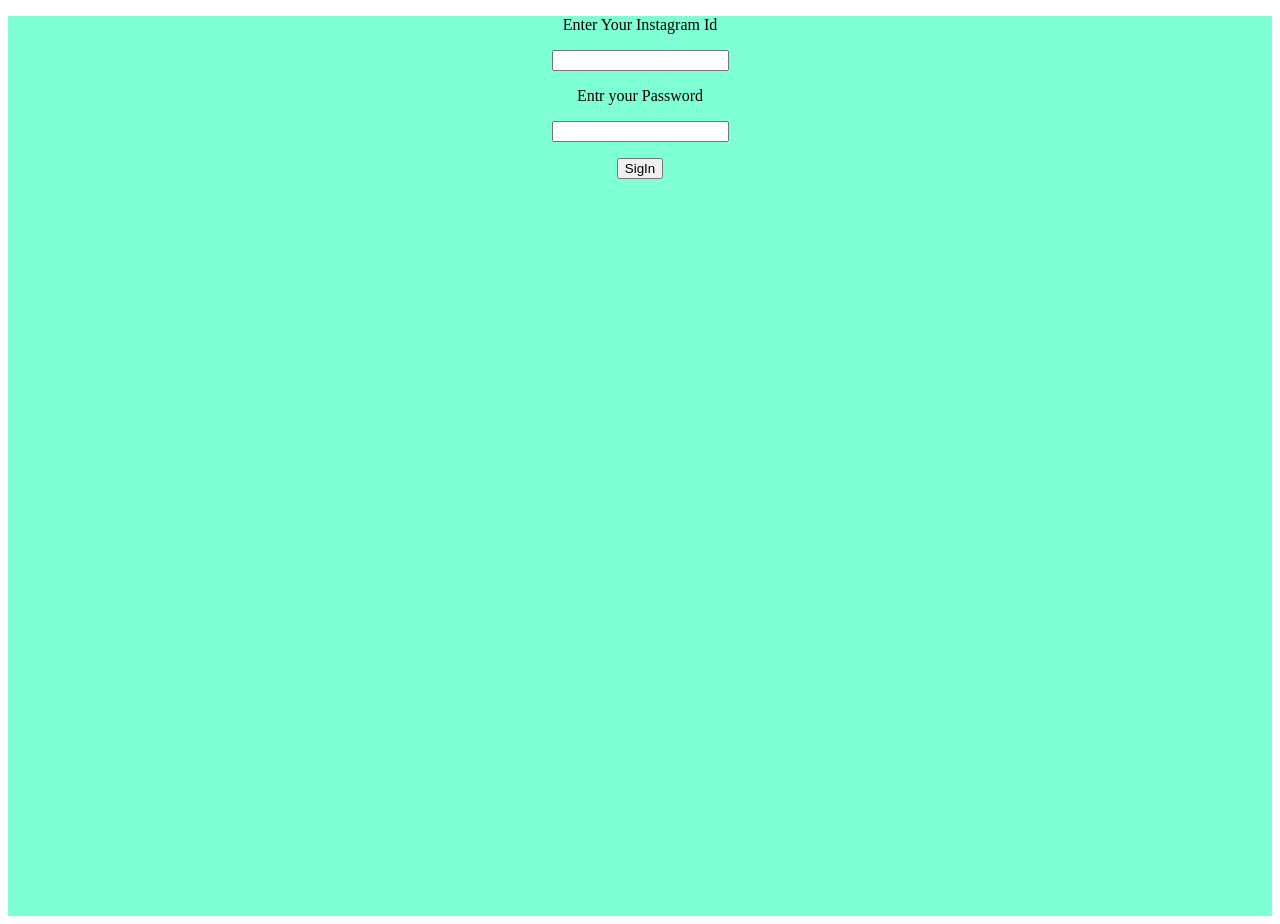
<file: index.html>
<!DOCTYPE html>
<html >
<head>
    <meta charset="UTF-8">
    <meta name="viewport" content="width=device-width, initial-scale=1.0">
    <title>Document</title>
    <link rel="stylesheet" href="index.css">
    
</head>
<body>
   
    <div class = "container">
        <p>Enter Your Instagram Id</p>
        <input type="text" id="nameInput"/>
        <p id="nameErr"></p>
        <p>Entr your Password</p>
        <input type="password" id="pass"/>
        <p id="passErr"></p>

        <div>
            <button onclick="siginBtn()">SigIn</button>
        </div>
        <p id="sentMsg"></p>
    </div>
    <script src="index.js"></script>
</body>
</html>
</file>
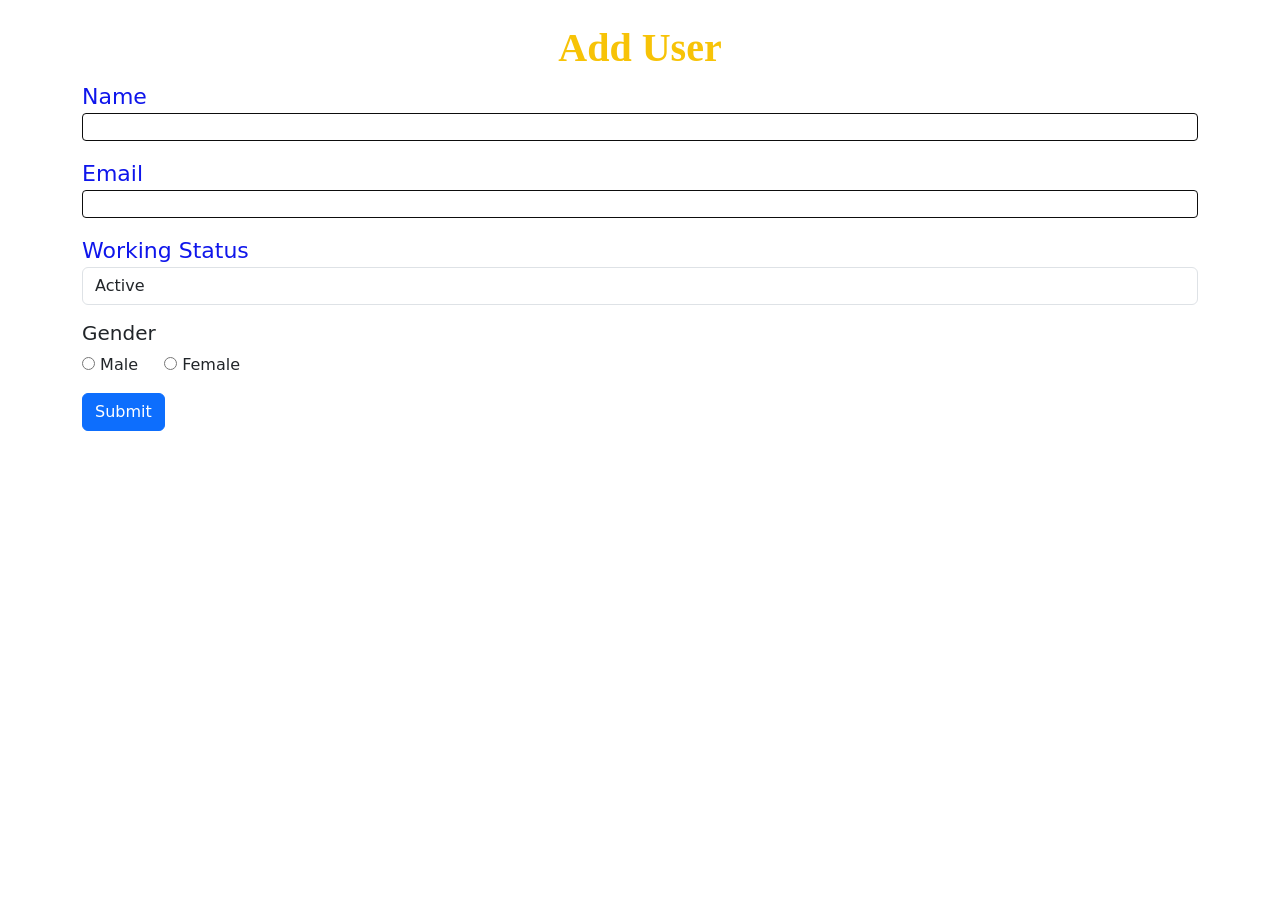
<file: form.html>
<!DOCTYPE html>
<html lang="en">
<head>
    <meta charset="UTF-8">
    <meta name="viewport" content="width=device-width, initial-scale=1.0">
    <title>Document</title>
    <link rel="stylesheet" href="form.css">
    <link href="https://cdn.jsdelivr.net/npm/bootstrap@5.0.2/dist/css/bootstrap.min.css" rel="stylesheet" integrity="sha384-EVSTQN3/azprG1Anm3QDgpJLIm9Nao0Yz1ztcQTwFspd3yD65VohhpuuCOmLASjC" crossorigin="anonymous">
</head>
<body>
    <form id="myForm">
        <div class="container">            
            <h1 class="heading mt-4">Add User</h1>
            <div class="name-container">
                <label for="name" class="label-heading">Name</label><br/>
                <input type="text" id="name" class="input-user w-100"/>
                <p id="nameErr" class="err-heading"></p>
            </div>
            <div class="name-container">
                <label for="email" class="label-heading">Email</label><br/>
                <input type="text" id="email" class="input-user w-100"/>
                <p id="emailErr" class="err-heading"></p>
            </div>
            <div class="mb-3">
                <label for="status" class="label-heading">Working Status</label><br/>
                <select id="status" class="selecting-points w-100 form-control">
                    <option value="Active" selected>Active</option>
                    <option value="Inactive">Inactive</option>
                </select>
            </div>
            <div class="mb-3">
                <h5>Gender</h5>
                <input type="radio" name="gender" id="maleInput" value="male"/>
                <label for="maleInput" checked class="male-head">Male</label>
                <input type="radio" name="gender" id="femaleInput" value="female"/>
                <label for="femaleInput">Female</label>

            </div>
            <button class="btn btn-primary">Submit</button>
        </div>
    </form>
    <script src="form.js"></script>
</body>
</html>
</file>
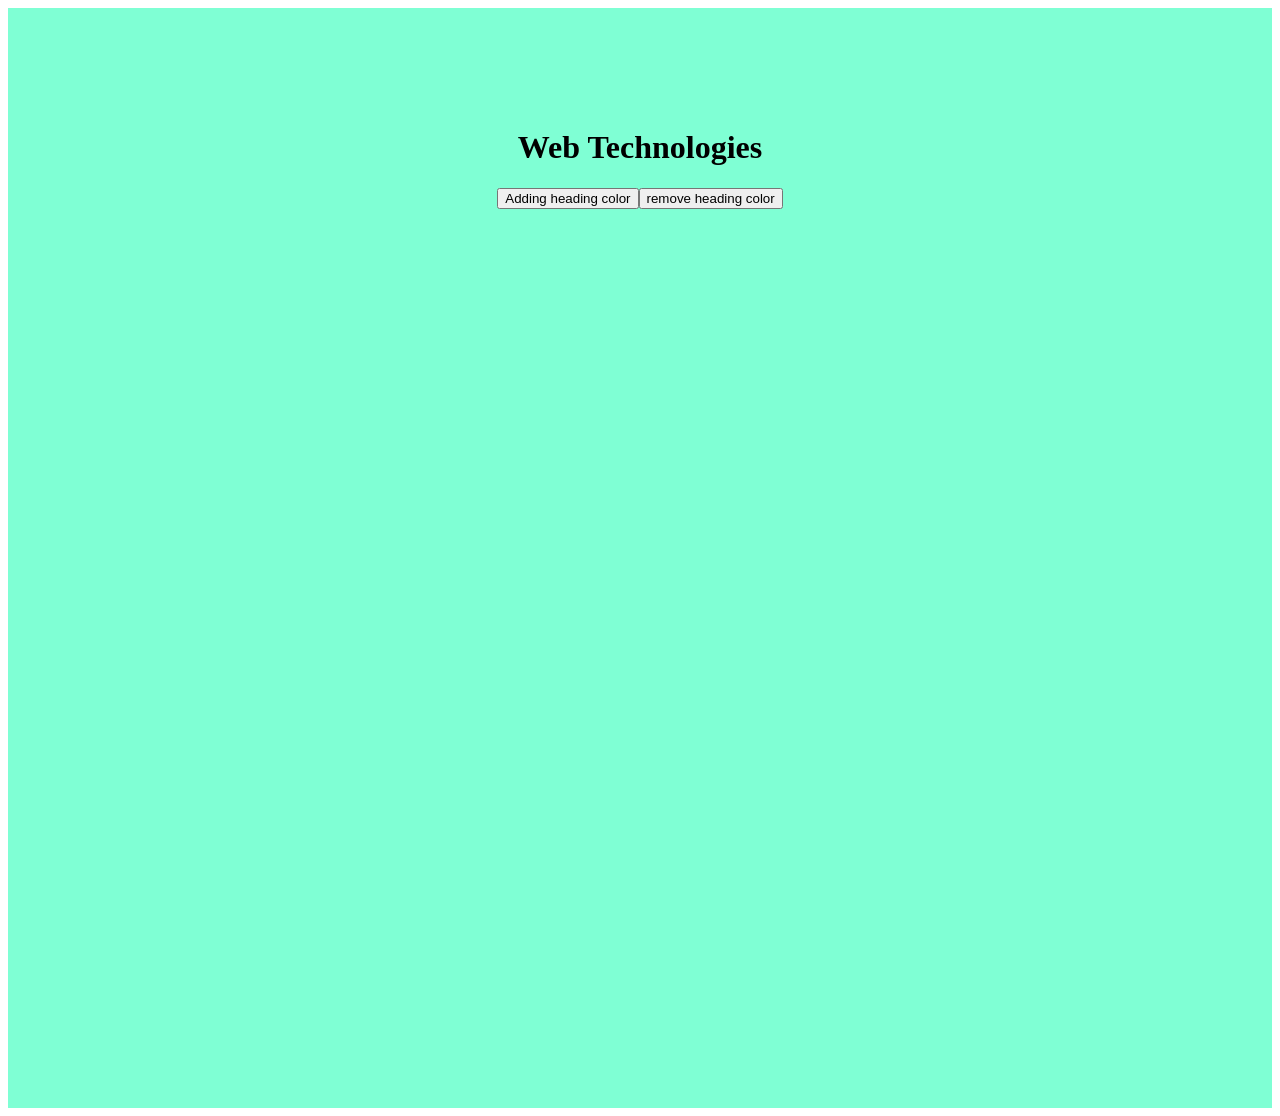
<file: heading.html>
<!DOCTYPE html>
<html lang="en">
<head>
    <meta charset="UTF-8">
    <meta name="viewport" content="width=device-width, initial-scale=1.0">
    <title>Document</title>
    <link rel="stylesheet" href="heading.css">
</head>
<body>
    <div id="myContainer" class="bg-container"></div>
    <script src="heading.js"></script>
</body>
</html>
</file>
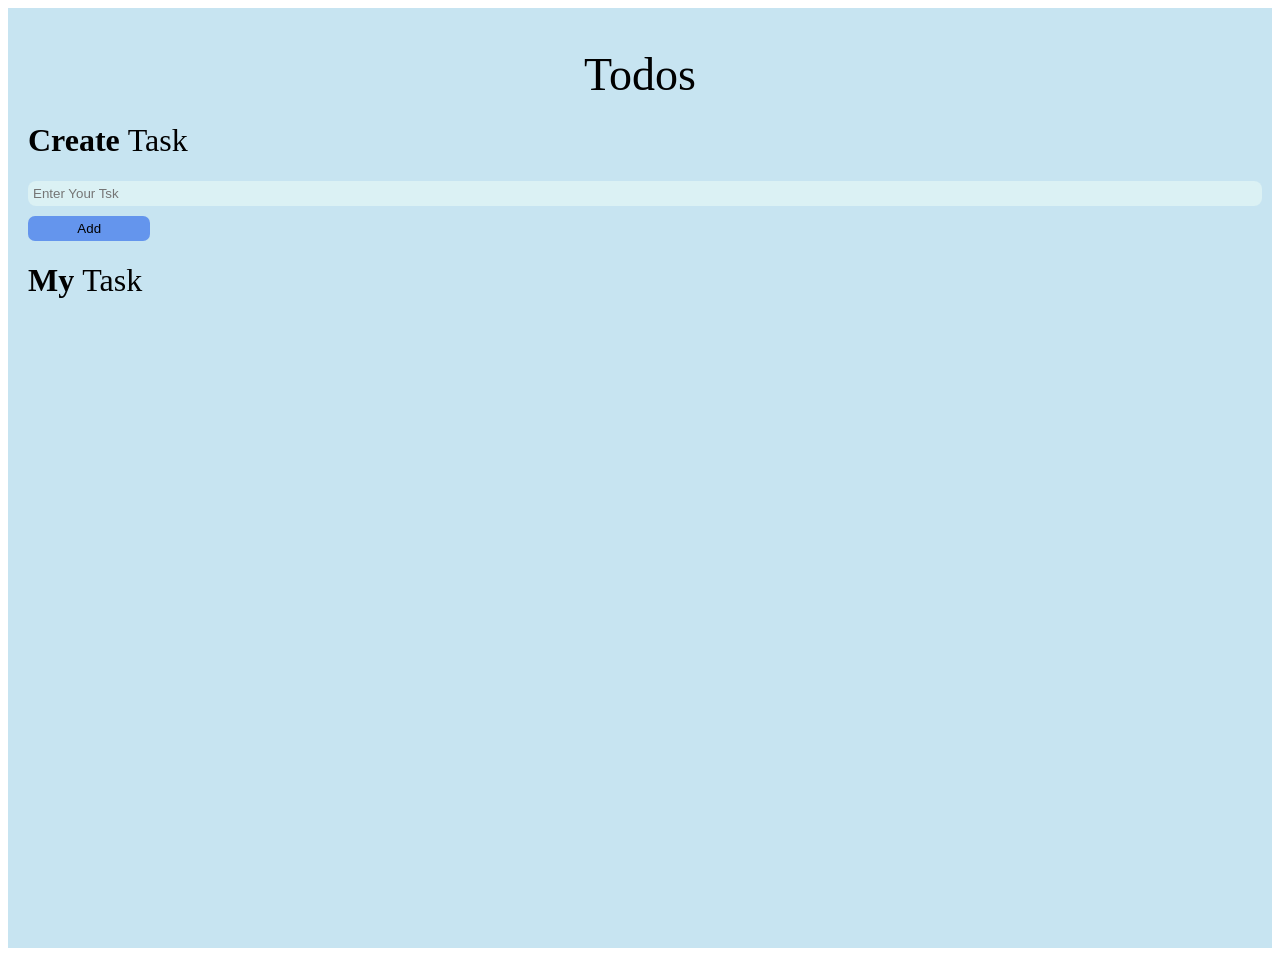
<file: todo.html>
<!DOCTYPE html>
<html lang="en">
<head>
    <meta charset="UTF-8">
    <meta name="viewport" content="width=device-width, initial-scale=1.0">
    <title>Document</title>
    <link rel="stylesheet" href="todo.css">
</head>
<body>
    <div class="bg-container">
        <div class="container">
            <div class="row">
                <div class="row-12">
                    <h1 class="heading">Todos</h1>
                    <h1 class="create-task-heading">Create <span class="create-task-heading-subpart">Task</span></h1>
                    <input type="text" id="todoUserInput" class="todo-user-input" placeholder="Enter Your Tsk" />
                    <button class="add-todo-button">Add</button>
                    <h1 class="create-task-heading">My <span class="create-task-heading-subpart">Task</span></h1>
                    <ul class="todo-item-container" id="todoItemsContainer"></ul>
                </div>
            </div>
        </div>
    </div>
    <script src="todo.js"></script>
</body>
</html>
</file>
<file: index.css>
.container{
    text-align: center;
    background-color: aquamarine;
    height: 100vh;
}
</file>
<file: form.css>
.heading{
    font-family: "Roboto";
    font-weight: bold;
    text-align: center;
    color: rgb(247, 195, 7);
}
.input-user{
   border-radius: 4px;
   border-color: #0d0d0d;
   border-width: 1px;
   border-style: solid;
}
.label-heading{
    font-size: 22px;
    color: rgb(15, 22, 235);
}
.err-heading{
    color: crimson;
}
.selecting-points{
    font-size: 150;
}
.male-head{
    padding-right: 21px;
}
</file>
<file: heading.css>
.bg-container{
    background-color: aquamarine;
    height: 100vh;
    text-align: center;
    padding: 100px;
}
.heading{
    color: brown;
}
</file>
<file: todo.css>
.bg-container{
    padding: 20px;
    margin: 0px;
    background-color: #c7e4f1;
    height: 100vh;
}
.heading{
    text-align: center;
    font-family: "Roboto";
    font-size: 46px;
    font-weight: 500;
    margin-top: 20px;
    margin-bottom: 20px;
}
.create-task-heading{
   font-family: "Roboto";
   font-size: 32px;
   font-weight: 700;
}
.create-task-heading-subpart{
   font-family: "Roboto";
   font-size: 32px;
   font-weight: 500;
}
.todo-user-input{
    background-color: #dbf1f4;
    width: 100%;
    border-width: 0px;
    border-radius: 8px;
    padding: 5px;
    margin-bottom: 10px;
}
.add-todo-button{
    background-color: cornflowerblue;
    padding: 5px;
    border-radius: 7px;
    border-width: 0px;
    width: 10%;
}
</file>
